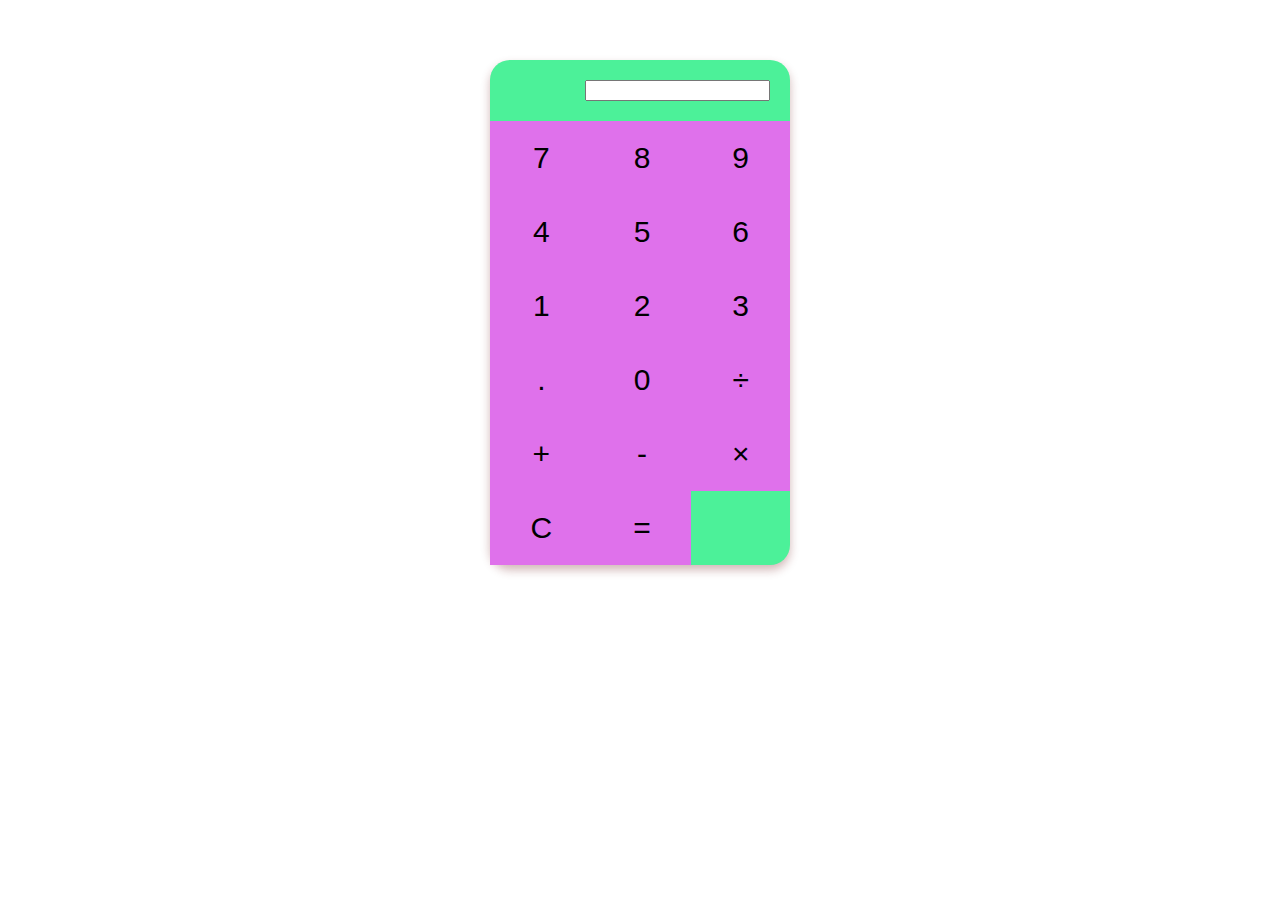
<file: task 1/index.html>
<!DOCTYPE html>
<html>

<head>
    <title>Calculator</title>
    <link rel="stylesheet" type="text/css" href="style.css">
</head>

<body>
    <div class="calculator">
        <div class="display">
            <input type="text" id="output" height="10px" readonly>
        </div>
        <div class="buttons">
            <button onclick="buttonClicked('7')">7</button>
            <button onclick="buttonClicked('8')">8</button>
            <button onclick="buttonClicked('9')">9</button>

            <button onclick="buttonClicked('4')">4</button>
            <button onclick="buttonClicked('5')">5</button>
            <button onclick="buttonClicked('6')">6</button>

            <button onclick="buttonClicked('1')">1</button>
            <button onclick="buttonClicked('2')">2</button>
            <button onclick="buttonClicked('3')">3</button>
            <button onclick="buttonClicked('.')">.</button>
            <button onclick="buttonClicked('0')">0</button>
            <button onclick="buttonClicked('/')">÷</button>

            <button onclick="buttonClicked('+')">+</button>
            <button onclick="buttonClicked('-')">-</button>
            <button onclick="buttonClicked('*')">×</button>
            <button onclick="clearOutput()">C</button>
            <button onclick="buttonClicked('=')">=</button>


        </div>
    </div>
    <script src="script.js"></script>
</body>

</html>
</file>
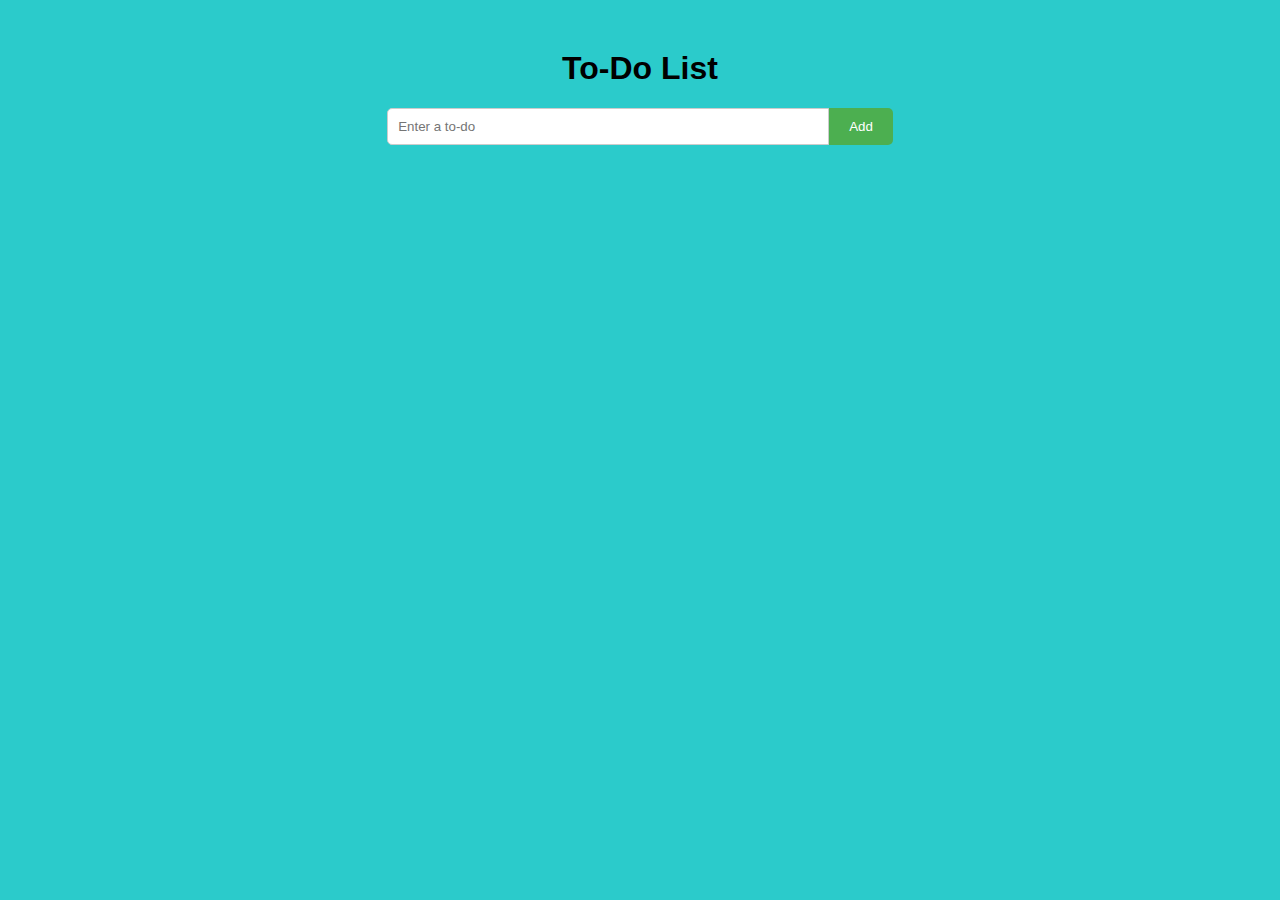
<file: task 3/index.html>
<!DOCTYPE html>
<html>

<head>
    <title>To-Do List</title>
    <link rel="stylesheet" type="text/css" href="style.css">
</head>

<body>
    <div class="container">
        <h1>To-Do List</h1>
        <form id="to-do-form">
            <input type="text" id="to-do-input" placeholder="Enter a to-do">
            <button type="submit">Add</button>
        </form>
        <ul id="to-do-list">
        </ul>
    </div>
    <script src="script.js"></script>
</body>

</html>
</file>
<file: task 1/style.css>
.calculator {
    width: 300px;
    margin: 60px auto;
    background-color: #4cf199;
    border-radius: 20px;
    box-shadow: 0 5px 10px rgba(105, 21, 21, 0.3);
}

.display {
    padding: 20px;
    text-align: right;
    size: 50px;
}

.buttons {
    display: grid;
    grid-template-columns: repeat(3, auto);
}

button {
    border: 1px;
    background-color: #df71eb;
    color: #000000;
    font-size: 30px;
    padding: 20px;
    cursor: pointer;
}

button:hover {
    background-color: #f3c377;
}
</file>
<file: task 3/style.css>
body {
    font-family: Arial, sans-serif;
    background-color: rgb(43, 203, 203);
}

.container {
    max-width: 600px;
    margin: 50px auto;
}

h1 {
    text-align: center;
}

form {
    display: flex;
    justify-content: center;
    margin-bottom: 20px;
}

input[type="text"] {
    width: 70%;
    padding: 10px;
    border: 1px solid #ccc;
    border-radius: 5px 0 0 5px;
}

button[type="submit"] {
    background-color: #4CAF50;
    color: white;
    padding: 10px 20px;
    border: none;
    border-radius: 0 5px 5px 0;
    cursor: pointer;
}

ul {
    list-style-type: none;
    padding: 0;
}

li {
    display: flex;
    justify-content: space-between;
    align-items: center;
    padding: 10px;
    margin-bottom: 5px;
    border: 1px solid #000000;
    border-radius: 5px;
}

li span {
    flex-grow: 1;
}

li button {
    background-color: #f44336;
    color: white;
    padding: 5px 10px;
    border: none;
    border-radius: 5px;
    cursor: pointer;
}
</file>
